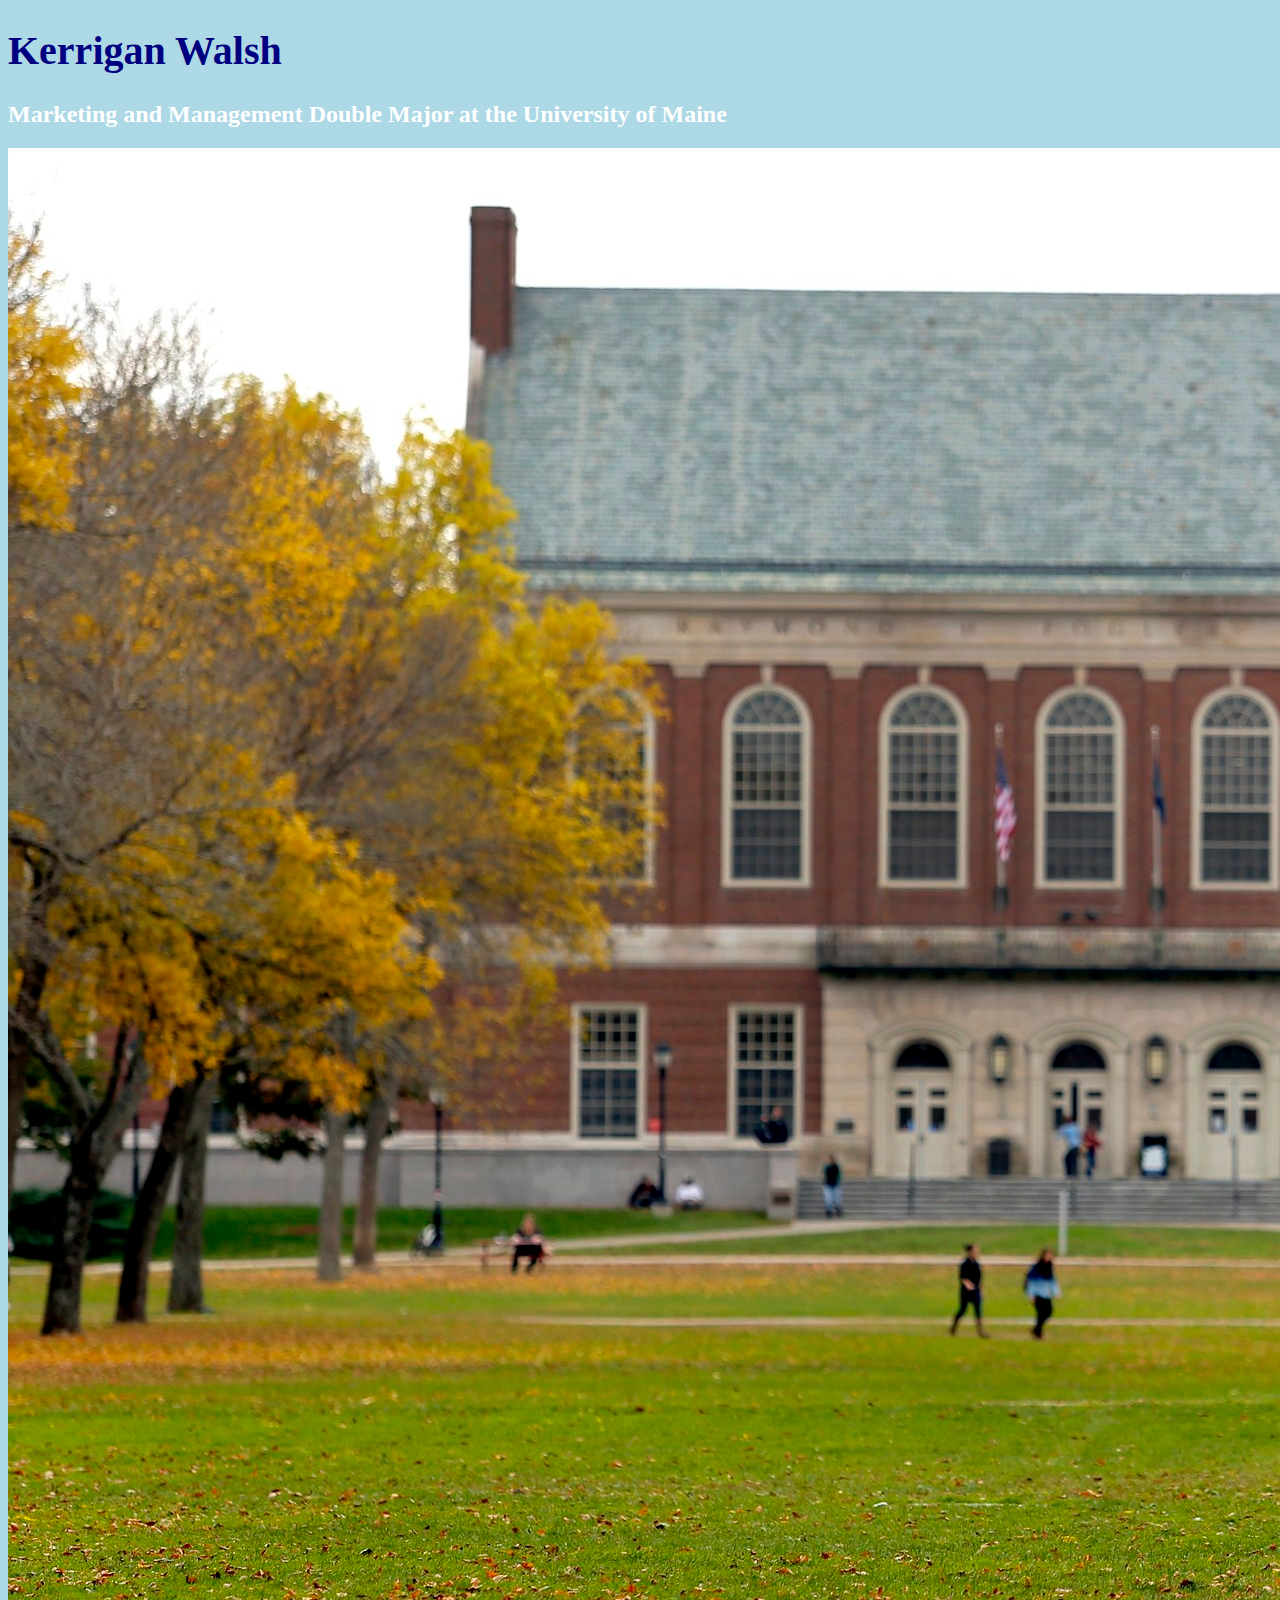
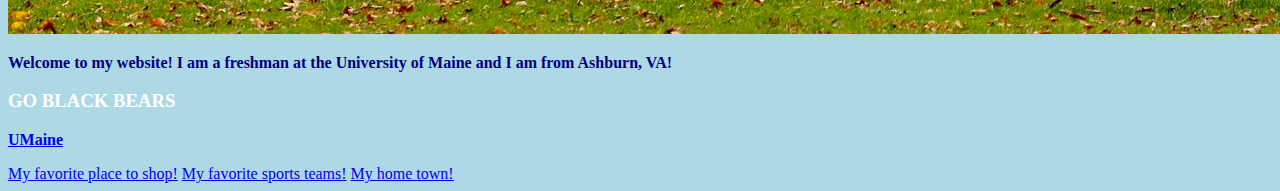
<file: index.html>
<!DOCTYPE html>

<html>

    <head>
        <title>Kerrigan Walsh</title>
        <link href="style.css" rel="stylesheet">
    </head>

    <body>

        <h1>Kerrigan Walsh</h1>
        <h2>Marketing and Management Double Major at the University of Maine</h2>

        <p><IMG SRC="umaine.jpg"></p>

        <p><b>Welcome to my website!</b> I am a freshman at the University of Maine and I am from Ashburn, VA!</p>

        <h3>GO BLACK BEARS</h3>

		<p><A HREF="https://umaine.edu/"> UMaine </A></p>

        <A HREF="LULULEMON.html"> My favorite place to shop!</A>

        <A HREF="sports.html"> My favorite sports teams!</A>
        
        <A HREF="home town.html"> My home town!</A>



    </body>

</html>
</file>
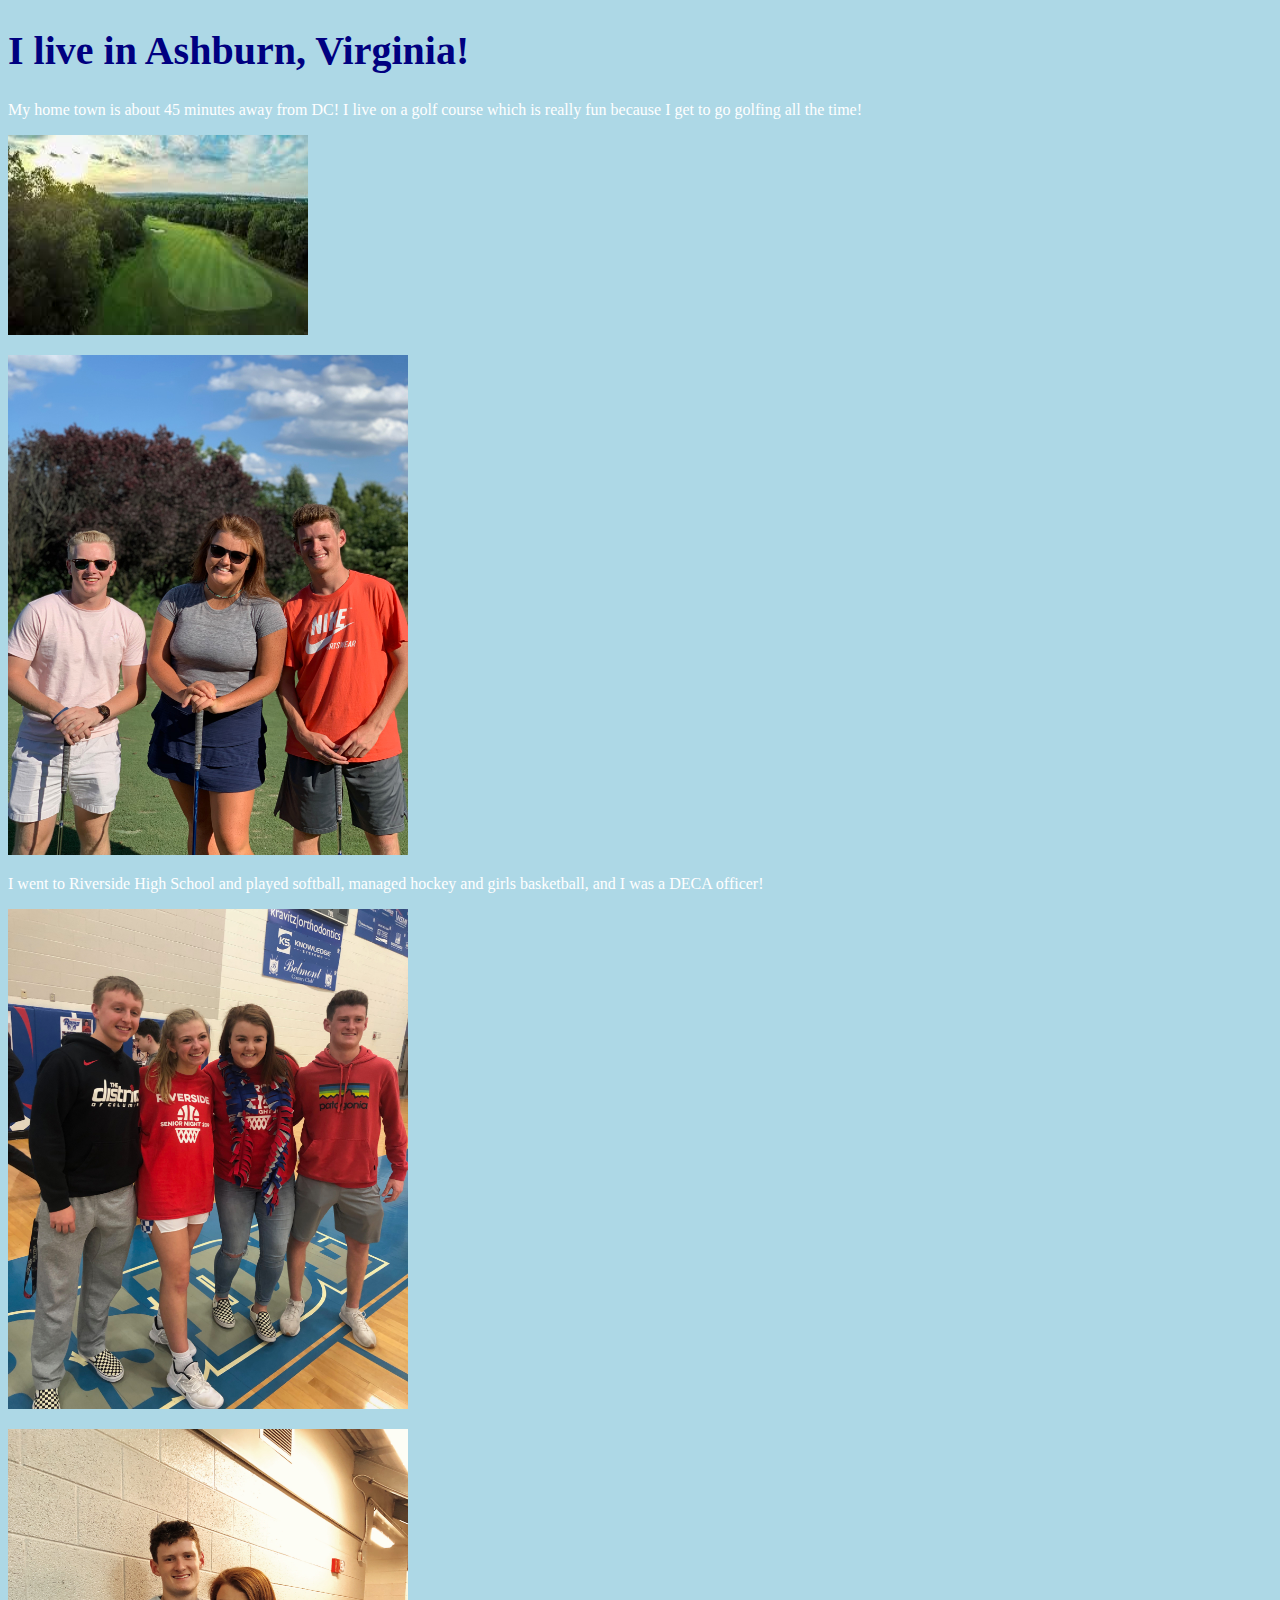
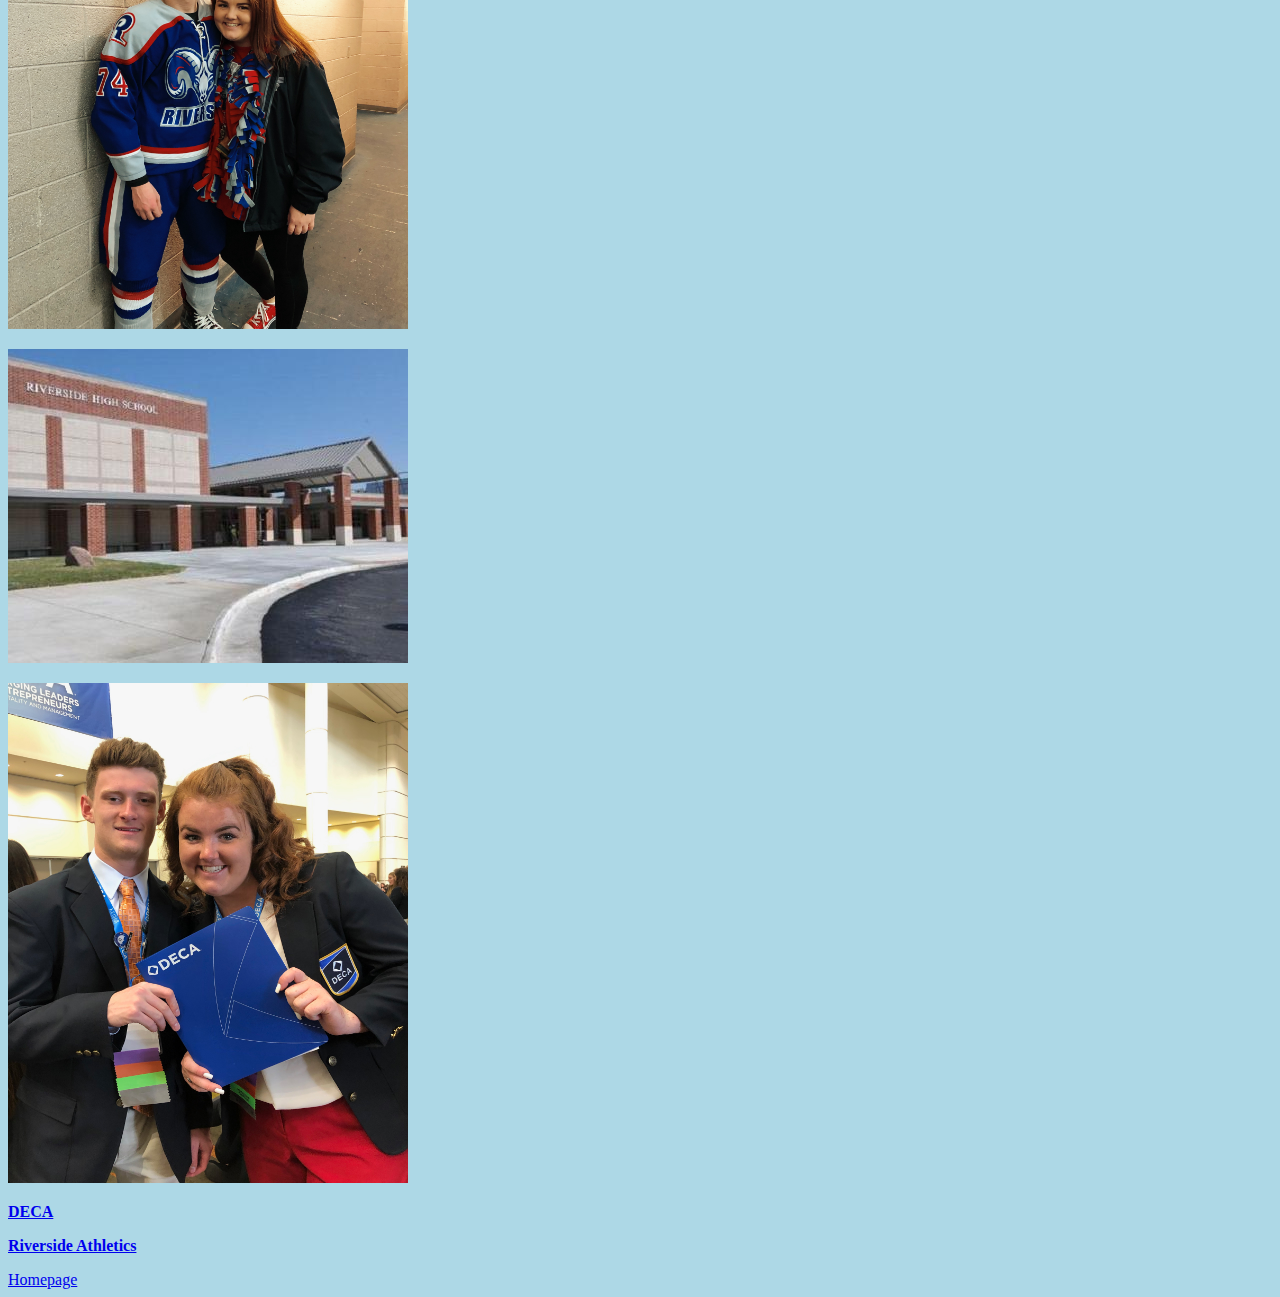
<file: home town.html>
<!DOCTYPE html>

<html>

    <head>
        <title>My home town!</title>
        <link href="style.css" rel="stylesheet">
    </head>

    <body>
    	<h1>I live in Ashburn, Virginia!</h1>

    	My home town is about 45 minutes away from DC!

        I live on a golf course which is really fun because I get to go golfing all the time! 

        <p><IMG SRC="belmont.jpeg" style = "width:300px;height:200px;"></p>

        <p><IMG SRC="golfing.jpg" style = "width:400px;height:500px;"></p>

        I went to Riverside High School and played softball, managed hockey and girls basketball, and I was a DECA officer!

        <p><IMG SRC="basketball.jpg" style = "width:400px;height:500px;"></p>

        <p><IMG SRC="hockey.jpg" style = "width:400px;height:500px;"></p>

        <p><IMG SRC="riverside.jpg"></p>

        <p><IMG SRC="deca.jpg" style = "width:400px;height:500px;"></p>

        <p><A HREF="https://www.deca.org"/> DECA </A></p>

        <p><A HREF="https://www.riversiderams.net"/> Riverside Athletics </A></p>

        <A HREF="index.html"> Homepage</A>

    </body>

</html>
</file>
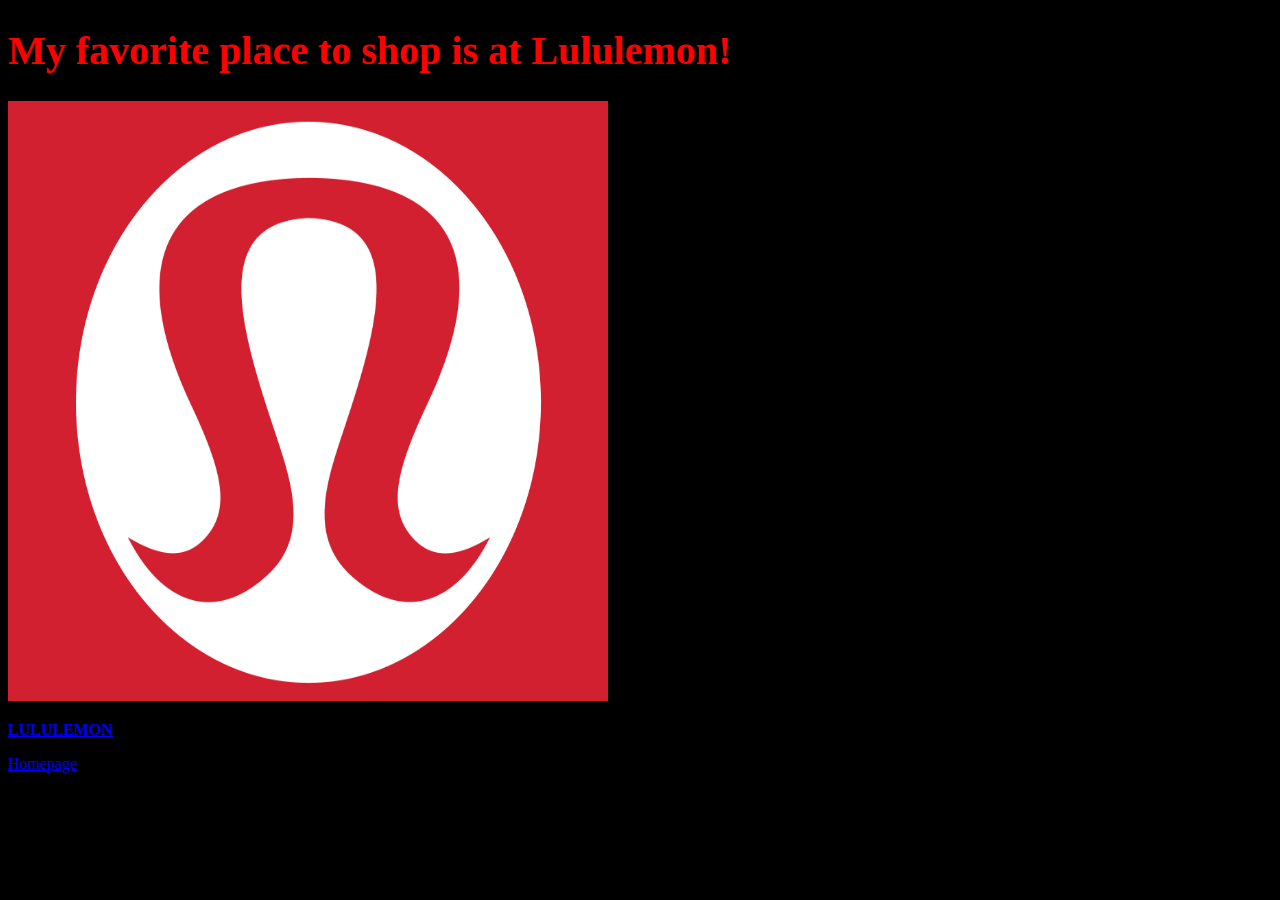
<file: LULULEMON.html>
<!DOCTYPE html>

<html>

    <head>
        <title> Kerrigan Walsh</title>
        <link href="style2.css" rel="stylesheet">
    </head>

    <body>

        <h1>My favorite place to shop is at Lululemon!</h1>

        <p><IMG SRC="lululemon.jpeg" style= "width:600px; height:600px;"></p>



        <p><A HREF="https://shop.lululemon.com"/> LULULEMON </A></p>

               <A HREF="index.html"> Homepage</A>

    </body>

</html>
</file>
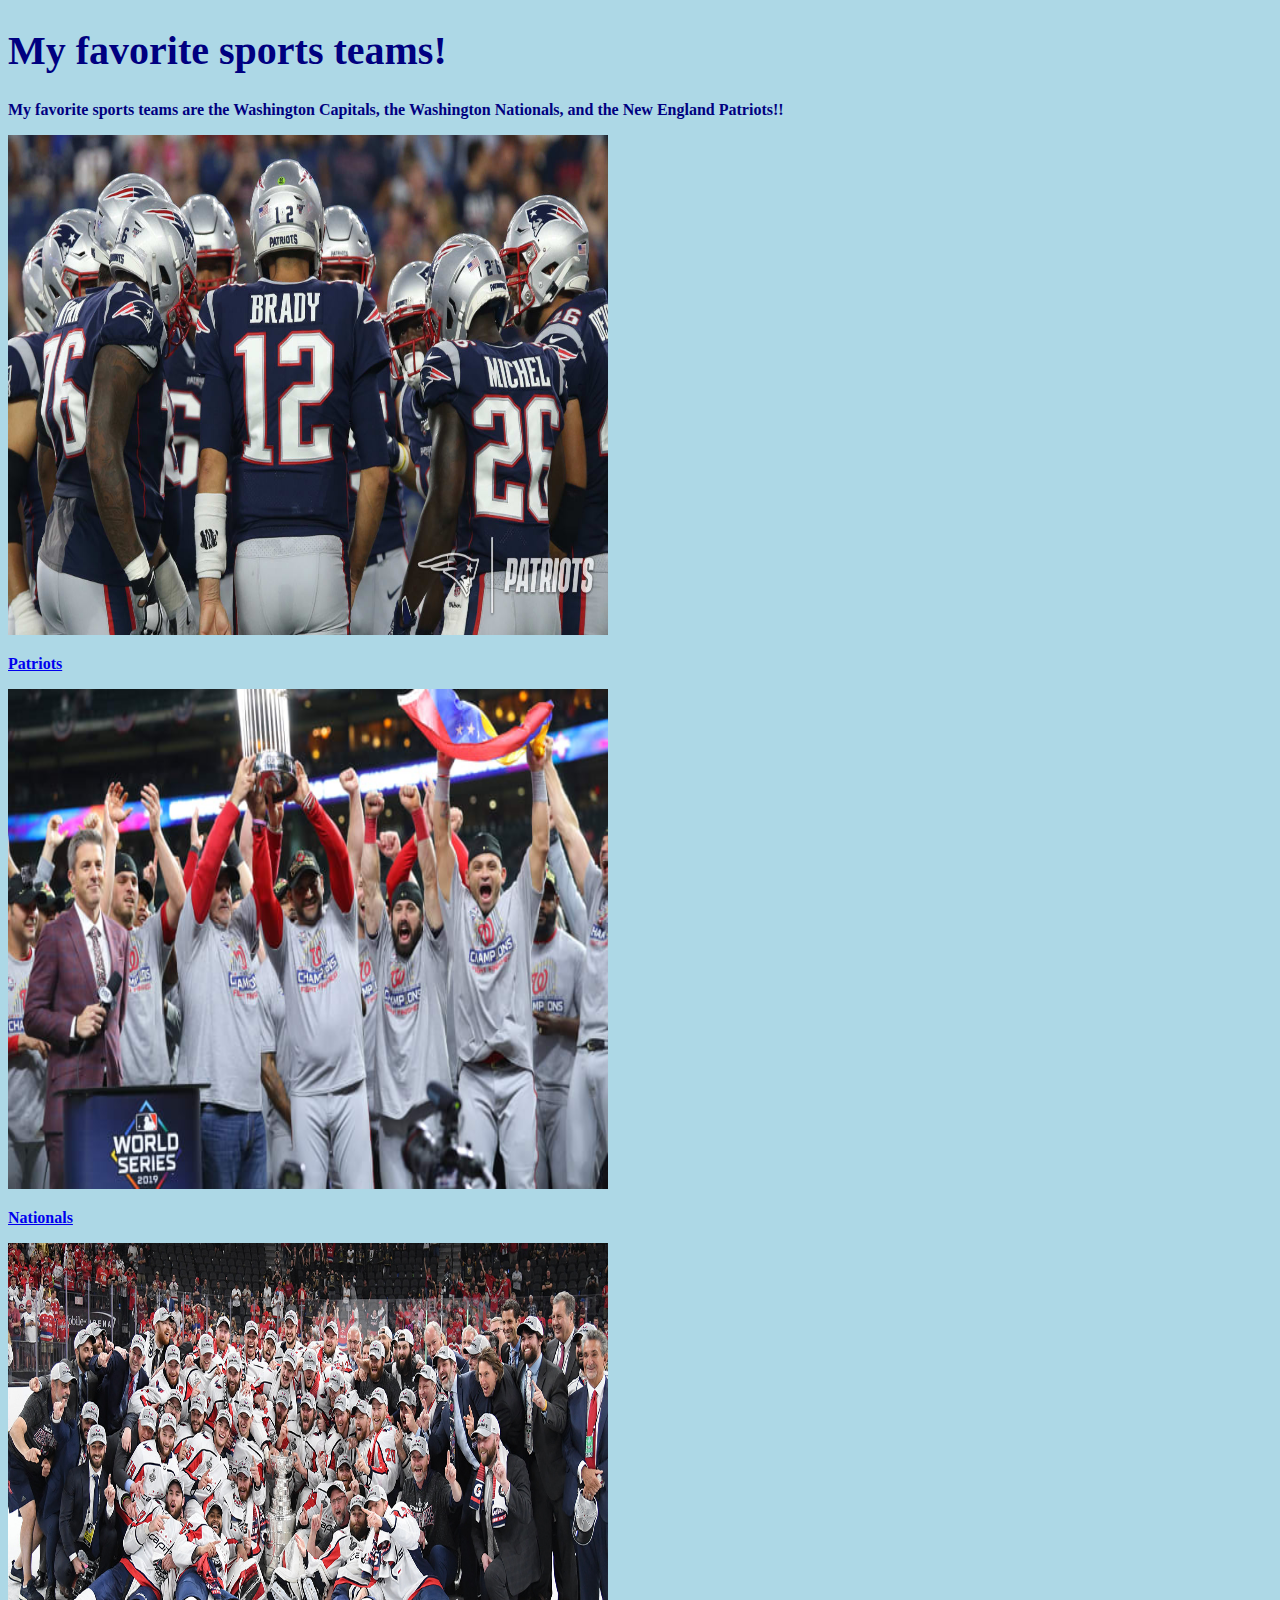
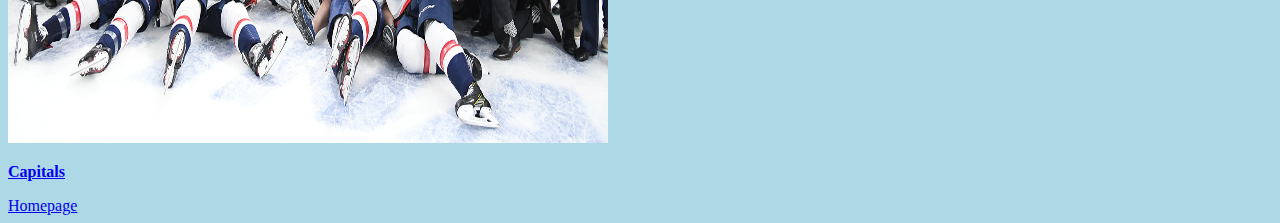
<file: sports.html>
<!DOCTYPE html>

<html>

    <head>
        <title>My favorite sports teams!</title>
        <link href="style.css" rel="stylesheet">
    </head>

    <body>
    	<h1>My favorite sports teams!</h1>

    	<p>My favorite sports teams are the Washington Capitals, the Washington Nationals, and the New England Patriots!!</p>

    	<p><IMG SRC="patriots.jpeg" style= "width:600px; height:500px;"></p>

		<p><A HREF="https://www.patriots.com"> Patriots </A></p>

		<p><IMG SRC="nationals.jpeg" style= "width:600px; height:500px;"></p>

        <p><A HREF="https://www.mlb.com/nationals"> Nationals </A></p>

		<p><IMG SRC="capitals.jpeg" style = "width:600px; height:500px;"></p>

        <p><A HREF="https://www.nhl.com/capitals"> Capitals </A></p>

        <A HREF="index.html"> Homepage</A>

    </body>

</html>
</file>
<file: style.css>
h1{color: navy; font-size: 30pt;}
p{color: navy; font-size: 25; font-weight: bold}
Body{background: lightblue;
	 color: white;
	 font-size: 25;}
</file>
<file: style2.css>
h1{color: red; font-size: 30pt;}
p{color: red; font-size: 25; font-weight: bold}
Body{background: black;
	 color: white;
	 font-size: 25;}
</file>
